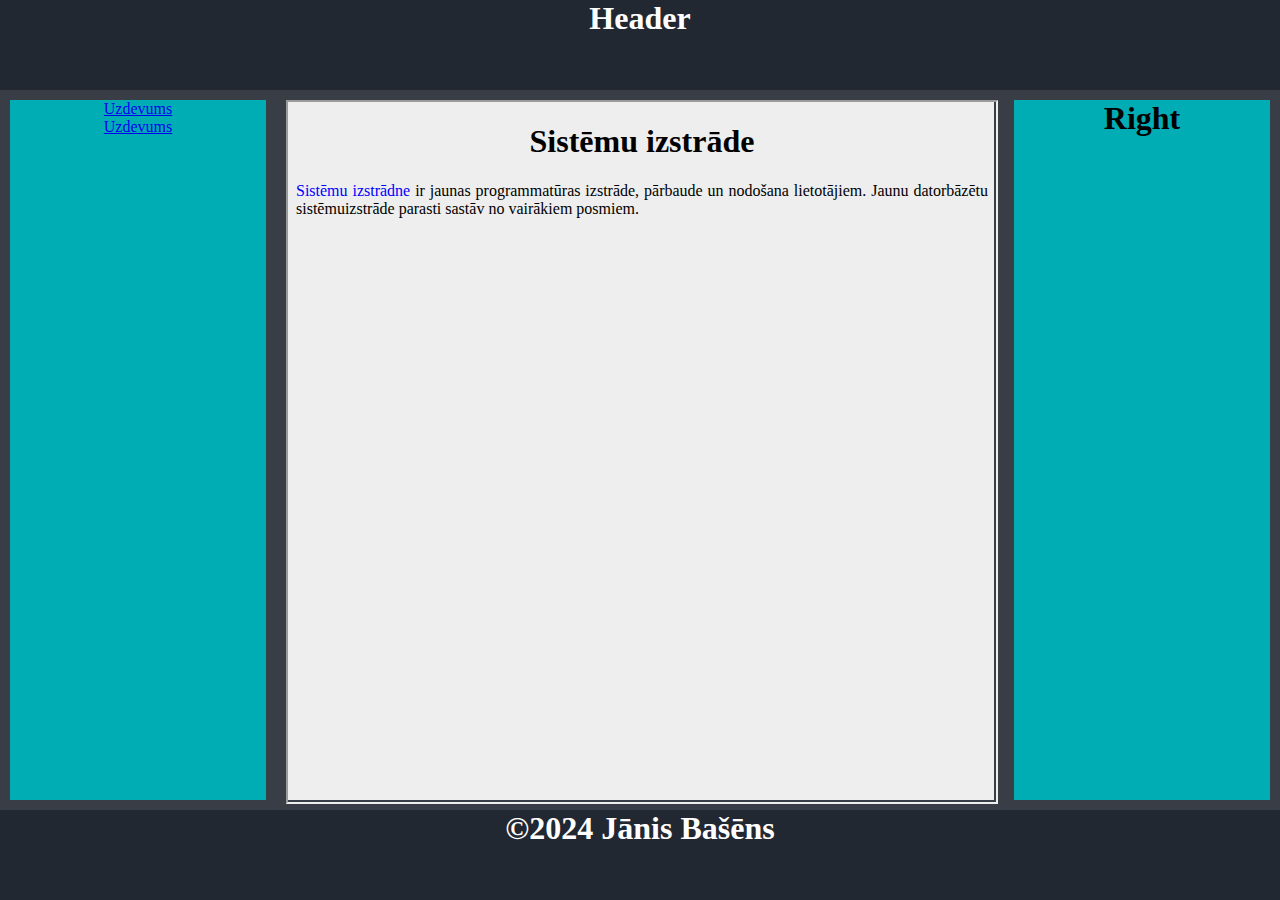
<file: index.html>
<!doctype html>
<html lang="en">

<head>
  <meta charset="UTF-8" />
  <meta name="viewport" content="width=device-width, initial-scale=1" />
  <title></title>
  <link href="style.css" rel="stylesheet" />
</head>

<body>
  <div class="header">
    <h1>Header</h1>
  </div>
  <div class="content">
    <div class="side">
      <dl>
        <dt><a href="uzd/1.html" target="frame">Uzdevums</a></li>
        <dt><a href="uzd/2.html" target="frame">Uzdevums</a></li>
      </dl>
    </div>
    <div class="center">
      <iframe name="frame" src="uzd/1.html"></iframe>
    </div>
    <div class="side">
      <h1>Right</h1>
    </div>
  </div>
  <div class="footer">
      <h1>©2024 Jānis Bašēns</h1>
  </div>
</body 

</html>
</file>
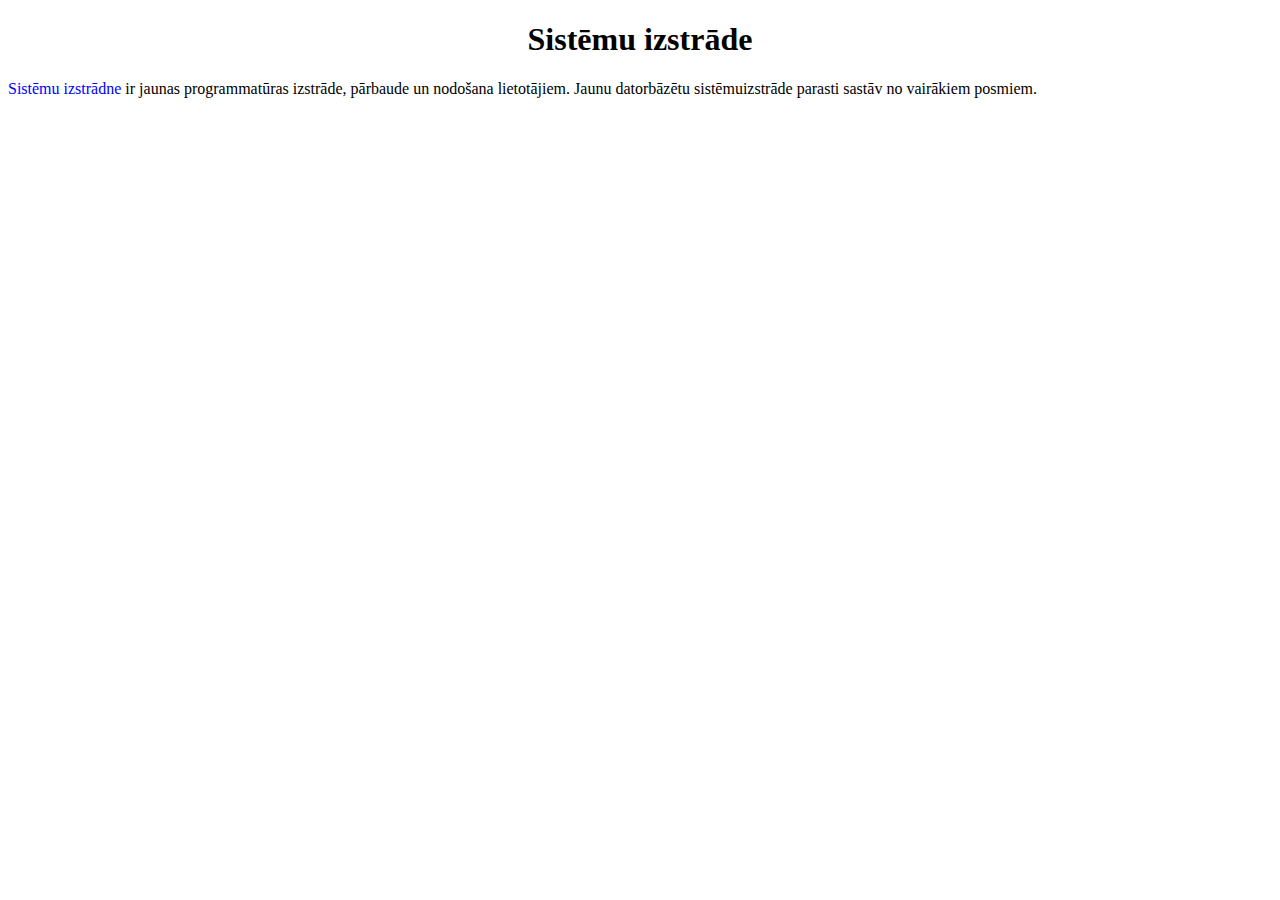
<file: uzd/1.html>
<!doctype html>
<html lang="en">
  <head>
    <meta charset="UTF-8" />
    <meta name="viewport" content="width=device-width, initial-scale=1" />
    <title></title>
    <link href="style.css" rel="stylesheet" />
  </head>

  <body class="st">
    <h1>Sistēmu izstrāde</h1>
    <p>
      <span style="color: blue">Sistēmu izstrādne</span> ir jaunas
      programmatūras izstrāde, pārbaude un nodošana lietotājiem. Jaunu
      datorbāzētu sistēmuizstrāde parasti sastāv no vairākiem posmiem.
    </p>
  </body>
</html>
</file>
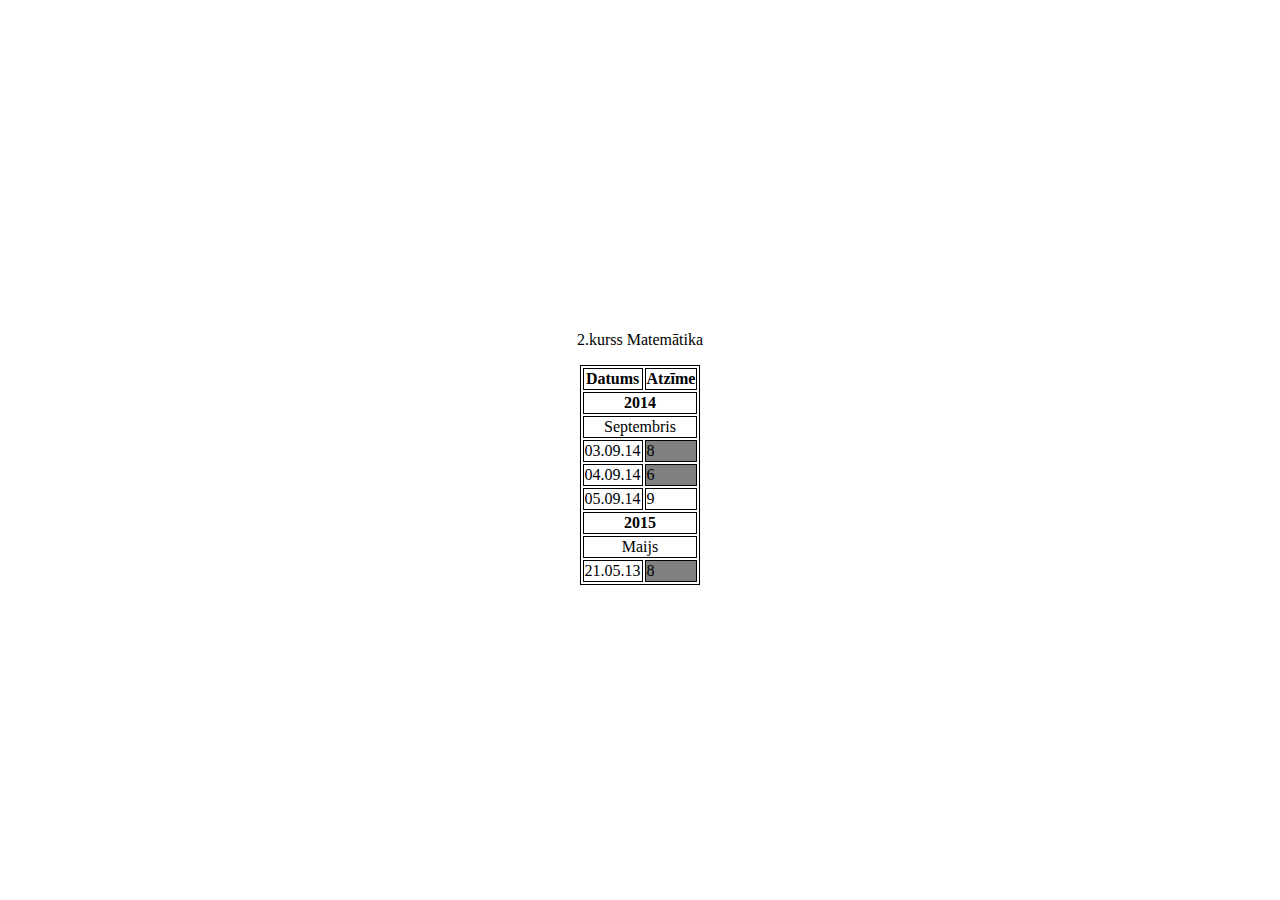
<file: uzd/2.html>
<!doctype html>
<html lang="en">
  <head>
    <meta charset="UTF-8" />
    <meta name="viewport" content="width=device-width, initial-scale=1" />
    <title></title>
    <link href="style.css" rel="stylesheet" />
  </head>

  <body class="nd">
    <p>2.kurss Matemātika</p>
    <table>
      <tr>
        <th>Datums</th>
        <th>Atzīme</th>
      </tr>
      <tr>
        <th colspan="2">2014</th>
      </tr>
      <tr>
        <td colspan="2">Septembris</td>
      </tr>
      <tr>
        <td>03.09.14</td>
        <td class="left color">8</td>
      </tr>
      <tr>
        <td>04.09.14</td>
        <td class="left color">6</td>
      </tr>
      <tr>
        <td>05.09.14</td>
        <td class="left">9</td>
      </tr>
      <tr>
        <th colspan="2">2015</th>
      </tr>
      <tr>
        <td colspan="2">Maijs</td>
      </tr>
      <tr>
        <td>21.05.13</td>
        <td class="left color">8</td>
      </tr>
    </table>
  </body>
</html>
</file>
<file: style.css>
* {
  margin: 0;
  padding: 0;
}

.header {
  background: #222831;
  color: #fff;
  text-align: center;
  height: 10vh;
}

.content {
  background: #393E46 ;
  display: flex;
  text-align: center;
  height: 80vh;

  div {
    margin: 10px;
  }
}

.side {
  flex: 1;
  max-width: 20vw;
  background: #00ADB5;
}

.center {
  flex: 2;
  background: #EEEEEE;

  iframe {
    width: 100%;
    height: 100%;
  }
}

.footer {
  background: #222831;
  color: #fff;
  text-align: center;
  position: fixed;
  height: 10vh;
  bottom: 0;
  width: 100%;
}
</file>
<file: uzd/style.css>
.st {
  h1 {
    text-align: center;
  }

  p {
    text-align: justify;
  }
}

.nd {
  display: flex;
  flex-direction: column;
  justify-content: center;
  align-items: center;
  height: 100vh;
  margin: 0;
}

table,
th,
td {
  border: 1px solid black;
  text-align: center;
}

.nobd {
  border: none;
}

.color {
  background-color: gray;
}

.left {
  text-align: left;
}
</file>
